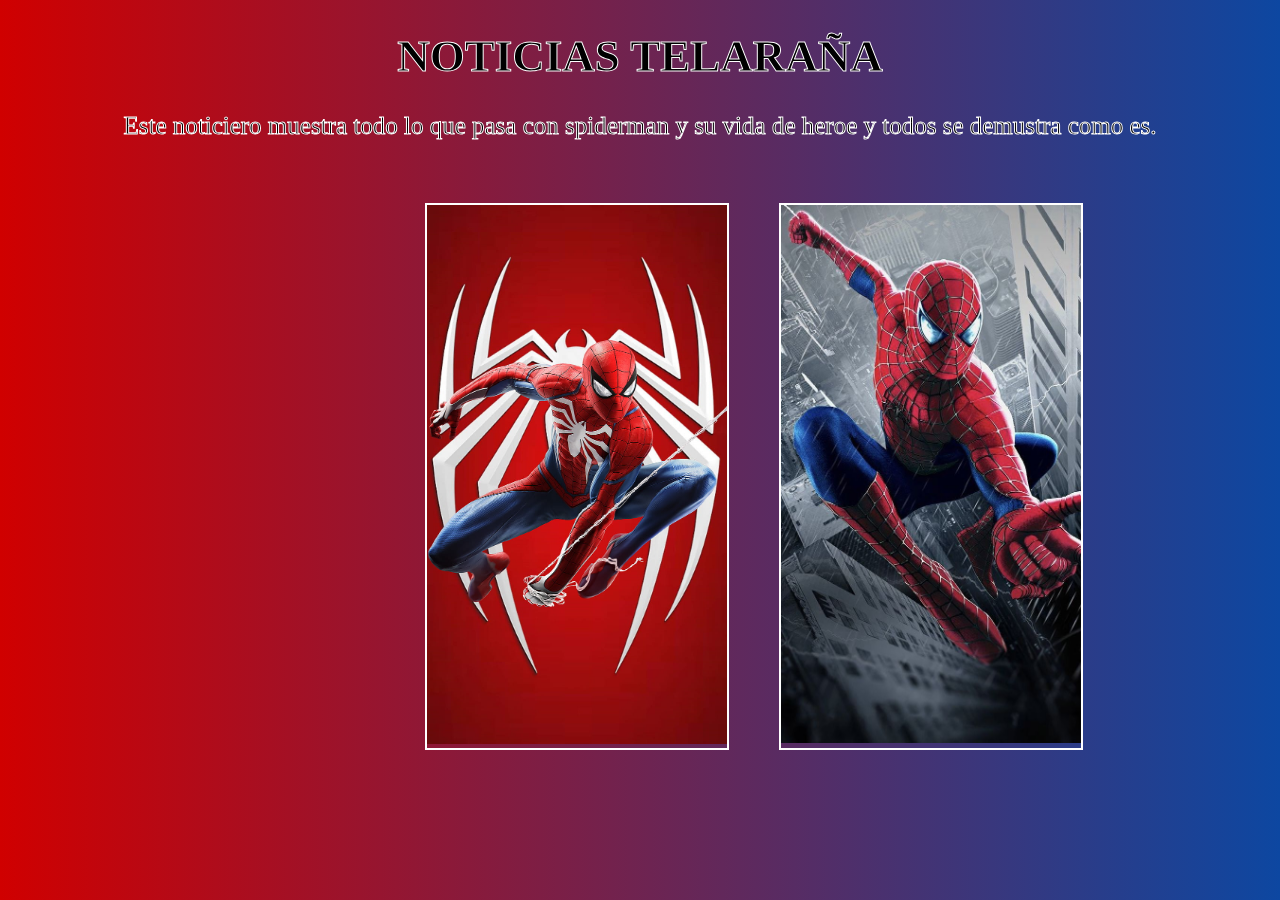
<file: index.html>
<!DOCTYPE html>
<html lang="en">
<head>
    <meta charset="UTF-8">
    <meta name="viewport" content="width=device-width, initial-scale=1.0">
    <title>Noticiero de spiderman</title>
    <link rel="stylesheet" href="estilos.css">
</head>
<body>
    <center>
        <h1 class="ti">NOTICIAS TELARAÑA</h1>
    </center>
    <center>
        <p class="in">Este noticiero muestra todo lo que pasa con spiderman y su vida de heroe y todos se demustra como es.  </p>
    </center>
    <div class="padre">
        <div class="hj1">
            <a href="pagina2.html"><img src="imagenes/HD-wallpaper-spiderman-avengers-spider-superhero.jpg" width="300" alt=""></a> 
        </div>
        <div class="hj2">
            <a href="pagina2.html"><img src="imagenes/ae61f26f3211941741e442e8ec54a35f.jpg" width="300" alt=""></a>
        </div>
    </div>
    
    
    
   
</body>
</html>
</file>
<file: estilos.css>
body {
    background: linear-gradient(to right, #d00000, #0d47a1);
}

.in {
    font-size: 25px;
    font-family: fantasy;
    -webkit-text-stroke: 1px #ffff;
}

.ti {
    font-size: 45px;
    font-family: fantasy;
    -webkit-text-stroke: 1px #ffff;


}

.ti:hover {
    color: #0068ff;
}
.in:hover{
    color: #ff0000;
}
.padre {
    display: flex;
    gap: 50px;
    margin-top: 5%;
    margin-left: 33%;

}

.hj1 {
    border: 2px solid #ffff;
}

.hj2 {
    border: 2px solid #ffff;
}
</file>
